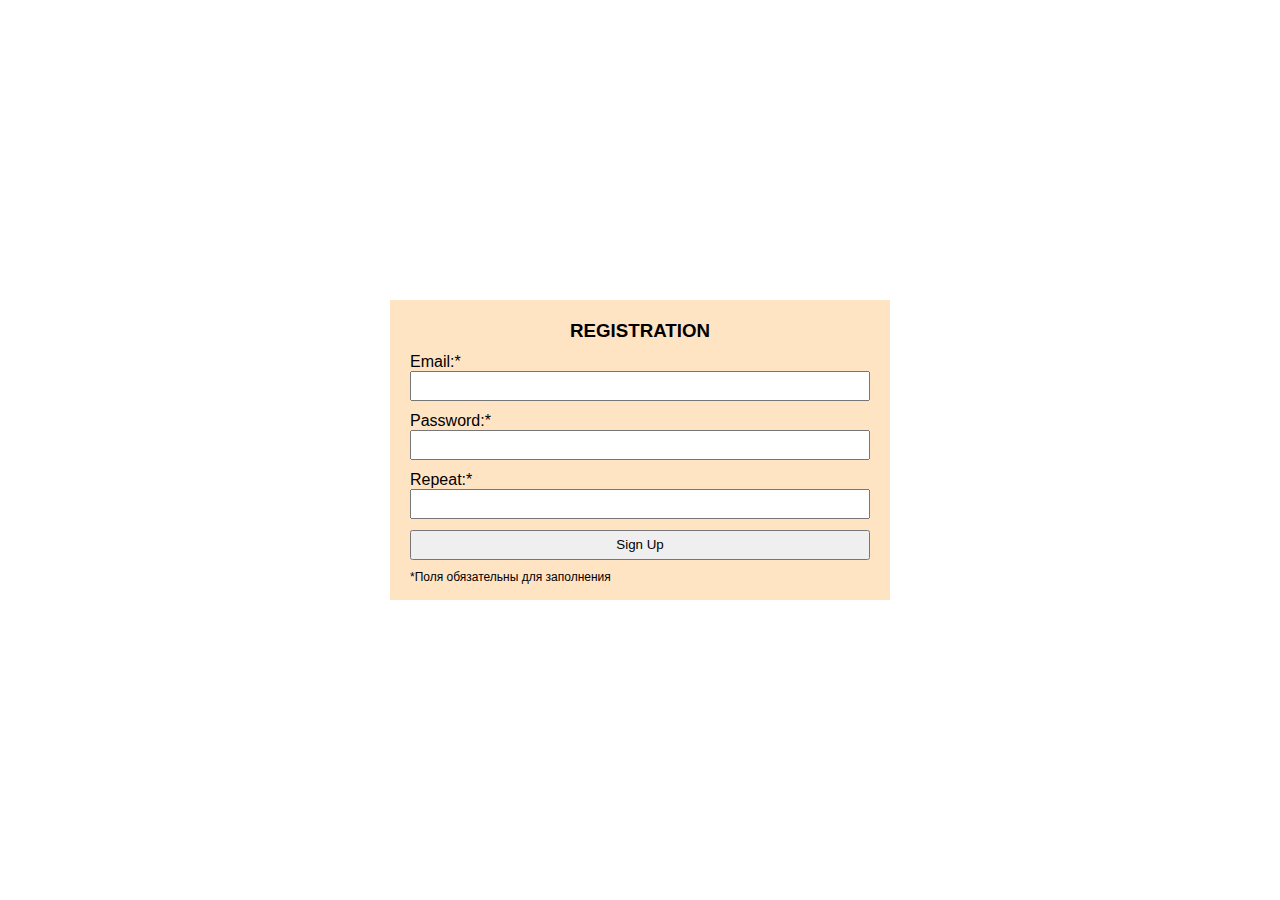
<file: index.html>
<!DOCTYPE html>
<html lang="en">
<head>
  <meta charset="UTF-8">
  <meta http-equiv="X-UA-Compatible" content="IE=edge">
  <meta name="viewport" content="width=device-width, initial-scale=1.0">
  <link rel="stylesheet" href="style.css">
  <title>DZ-15</title>
</head>
<body>
  <div class="container">
    <div id="wrap1">
      <h3>Registration</h3>
      <form id="f1" action="" method="GET">
        <div class="form-input">
          <div class="form-title">
            <label for="email">Email:*</label>
            <small></small>
          </div>
          <input type="text" name="email">
        </div>
        <div class="form-input">
          <div class="form-title">
            <label for="password">Password:*</label>
            <small></small>
          </div>
          <input type="password" name="password">
        </div>
        <div class="form-input">
          <div class="form-title">
            <label for="repeat">Repeat:*</label>
            <small></small>
          </div>
          <input type="password" name="repeat">
        </div>
      <button type="submit">Sign Up</button>
      
      </form>
      <p style="font-size: 12px; margin-top: 10px;">*Поля обязательны для заполнения</p>
    </div>
  </div>
  <script src="main.js"></script>
</body>
</html>
</file>
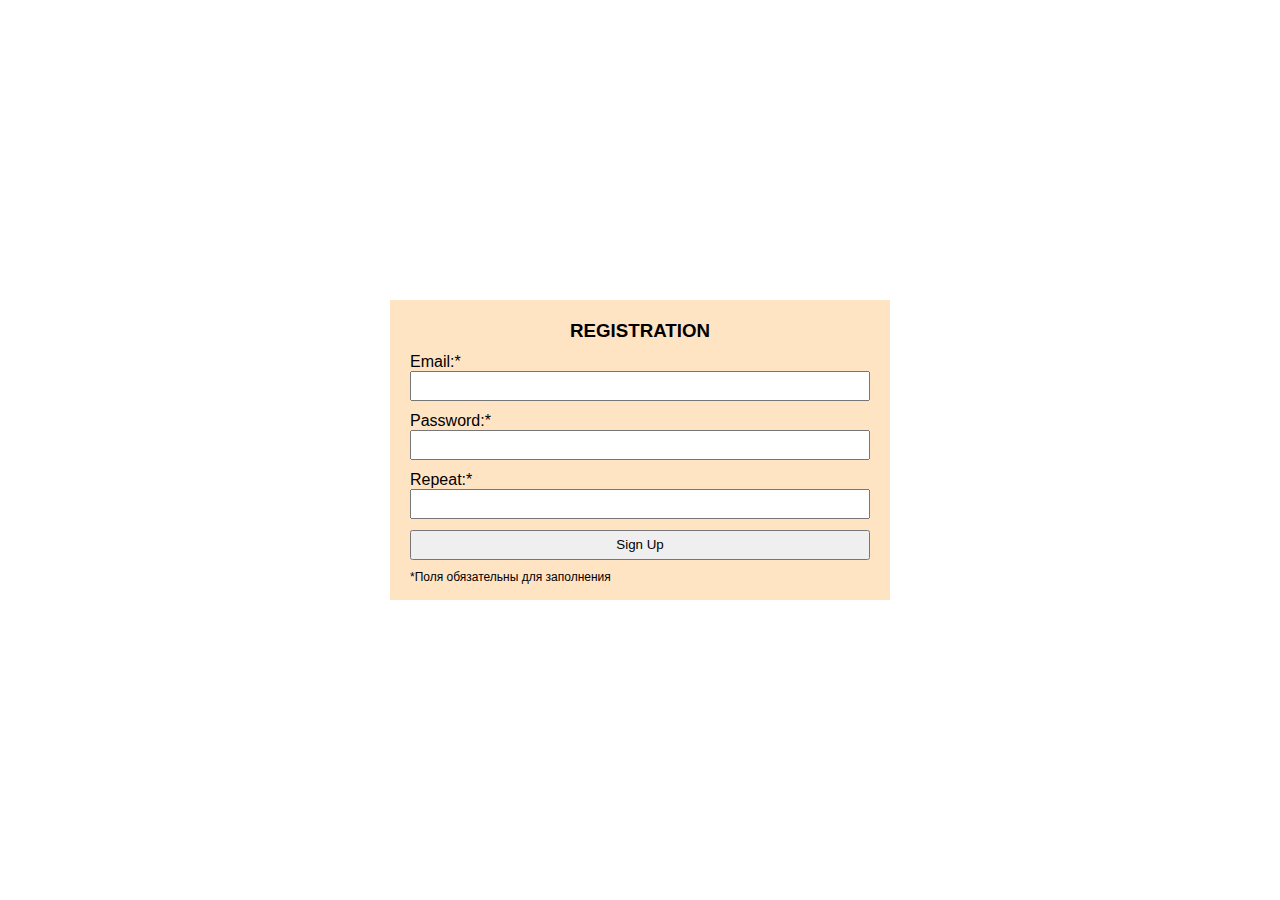
<file: info.html>
<!DOCTYPE html>
<html lang="en">
<head>
  <meta charset="UTF-8">
  <meta http-equiv="X-UA-Compatible" content="IE=edge">
  <meta name="viewport" content="width=device-width, initial-scale=1.0">
  <link rel="stylesheet" href="style.css">
  <title>DZ-15</title>
</head>
<body>
  <div class="container">
    <div id="wrap2">
      <header>
        <p id="helloUser">Hello, emailuser@mail.ru! </p><span id="exit">exit</span>
      </header>
      <h3>User info</h3>
      <form id="f2" action="" method="GET">
        <div class="row">
          <div class="col-6">
            <div class="form-input">
              <div class="form-title">
                <label for="first-name">First Name:</label>
                <small></small>
              </div>
              <input type="text" name="first-name">
            </div>
            <div class="form-input">
              <div class="form-title">
                <label for="years">Year of birth:</label>
                <small></small>
              </div>
              <input type="text" name="years">
            </div>
            <div class="form-input">
              <div class="form-title">
                <label for="phone">Phone Number:</label>
                <small></small>
              </div>
              <input type="text" name="phone">
            </div>
          </div>
          <div class="col-6">
            <div class="form-input">
              <div class="form-title">
                <label for="last-name">Last Name:</label>
                <small></small>
              </div>
              <input type="text" name="last-name">
            </div>
            <div class="form-input">
              <div class="form-title">
                <label for="gender">Gender:</label>
                <small></small>
              </div>
              <select class="gender">
                <option>male</option>
                <option>female</option>
              </select>
            </div>
            <div class="form-input">
              <div class="form-title">
                <label for="skype">Skype:</label>
                <small></small>
              </div>
              <input type="text" name="skype">
            </div>
          </div>
        </div>
        <button type="submit">Save</button>
      </form>
      <p style="font-size: 12px; margin-top: 10px;">*Поля обязательны для заполнения</p>
    </div>
  </div>
  <script src="info.js"></script>
</body>
</html>
</file>
<file: style.css>
* {
  margin: 0;
  padding: 0;
  box-sizing: border-box;
  font-family: sans-serif;
}

.container {
  display: flex;
  justify-content: center;
  align-items: center;
  height: 100vh;
}
h3 {
  margin-bottom: 10px;
  text-align: center;
  text-transform: uppercase;
}
form {
  height: 80%;
  display: flex;
  flex-direction: column;
  justify-content: space-around;
}
.row {
  height: 80%;
  display: flex;
  justify-content: space-between;
  flex-grow: 1;
}
#wrap1 {
  width: 500px;
  height: 300px;
  background-color: bisque;
  padding: 20px;
}
#wrap2 {
  width: 800px;
  height: 300px;
  background-color: bisque;
  padding: 20px;
}
.form-title {
  display: flex;
  justify-content: space-between;
  align-items: end;
}
.form-input {
  padding-bottom: 10px;
}
input, select {
  width: 100%;
  height: 30px;
}
button {
  height: 30px;
}
small {
  color: rgb(245, 96, 96);
}
.col-6 {
  width: 48%;
}

header {
  display: flex;
  justify-content: end;
  border-bottom: 2px solid grey;
  margin-bottom: 10px;
}
header span {
  margin-left: 10px;
}
#exit {
  color: blue; 
  text-decoration: underline;
}
#exit:hover {
  color: red;
  cursor: pointer;
}
</file>
